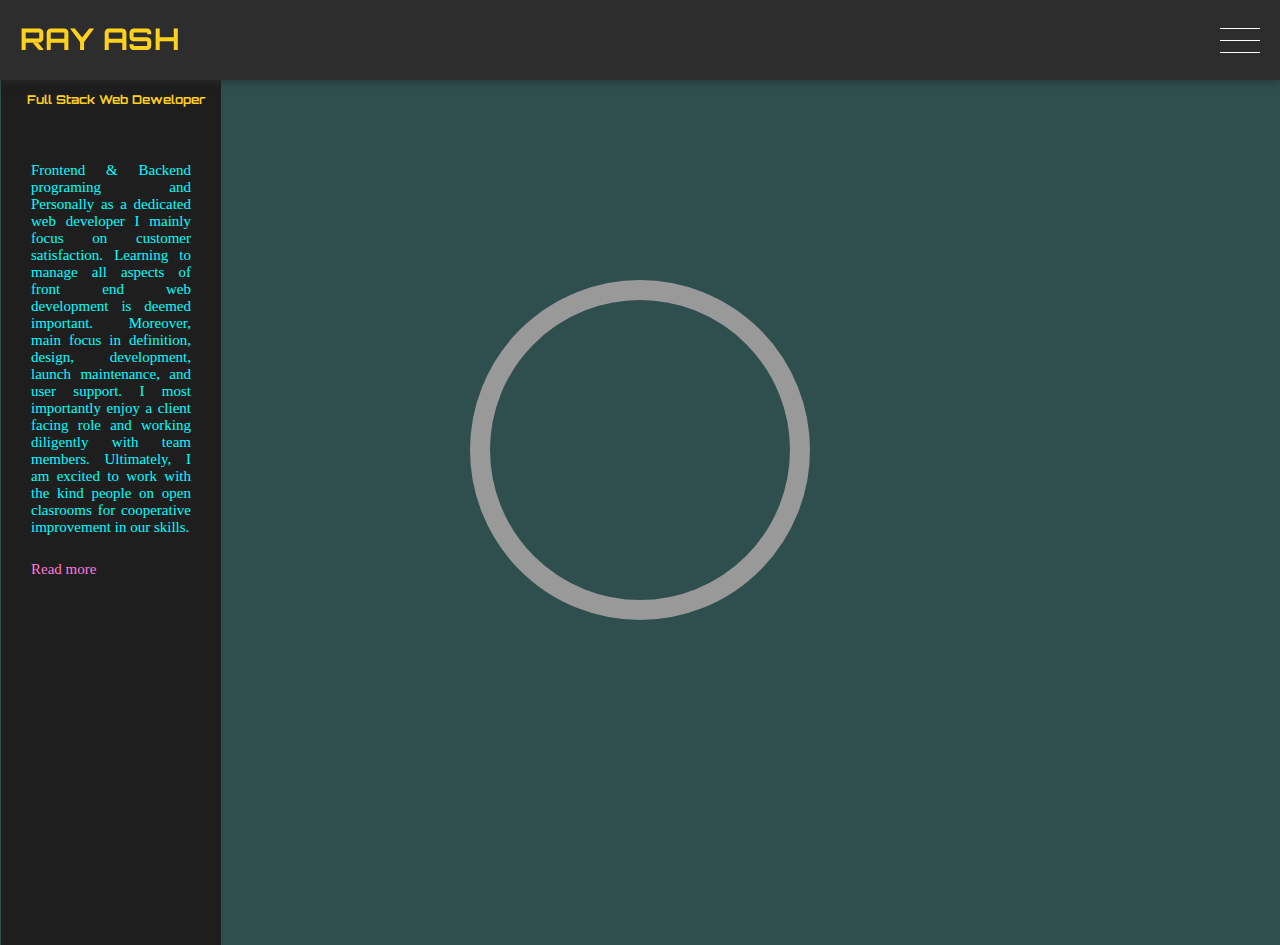
<file: index.html>
<!DOCTYPE html>
  <html lang="en">
  <head>
      <meta charset="UTF-8">
      <meta name="viewport" content="width=device-width, initial-scale=1.0">
      <meta name="description" content="" />
      <meta name="keywords" content="" />
      <meta name="author" content="blossk" />
      <link rel="stylesheet" href="./css/main.css">
          <title>Ray Resume Portfolio</title>
  </head>
<body>
                   <!-- ****************
                    Animation  Photo             
                  ********************* -->
                  
         <div class="profile">
         <div class="profile__header">

         <h3 class="profile__title"> Full Stack Web Deweloper</h3>
         <div class="profile__content">
         <p class="profile__text">
         Frontend & Backend programing and Personally as a dedicated web developer I mainly focus on customer satisfaction. Learning to manage all aspects of front end web development is deemed important. Moreover, main focus in definition, design, development, launch maintenance, and user support. I most importantly enjoy a client facing role and working diligently with team members. Ultimately, I am excited to work with the kind people on open clasrooms for cooperative improvement in our skills.</p>
       </div>
         <div class="profile__footer">
           <a href="aboutme.html" class="profile__link">Read more</a>
        </div>
        </div>
        </div>
                      
                   <!--  Image  -->  

         <div class="image"></div>
                    
                   <!--  Logo Header  -->

         <div class="navbar">   
         <div class="header">
         <h1>Ray Ash</h1>
                          
                  <!--  Hamburger bar menu  -->

         <input type="checkbox" class="check" id="checked">
         <label class="menu-btn" for="checked">
          <span class="bar top"></span>
          <span class="bar middle"></span>
          <span class="bar bottom"></span>
        </label>
          <label class="close-menu" for="checked"></label>
        
                  <!-- ****************
                         Navigation
                  ********************* -->

           <nav class="drawer-menu">
      
           <ul>
             <li><a href="index.html">Home</a></li>
             <li><a href="aboutme.html">About Me</a></li>
             <li><a href="portfolio.html">Portfolio</a></li>
             <li><a href="education.html">Education</a></li>
             <li><a href="experiences.html">Experiences</a></li>
             <li><a href="contact.html">Contact</a></li>        
           </ul>
          </div>
         </div>
       </nav>
     </body>
   </html>
</file>
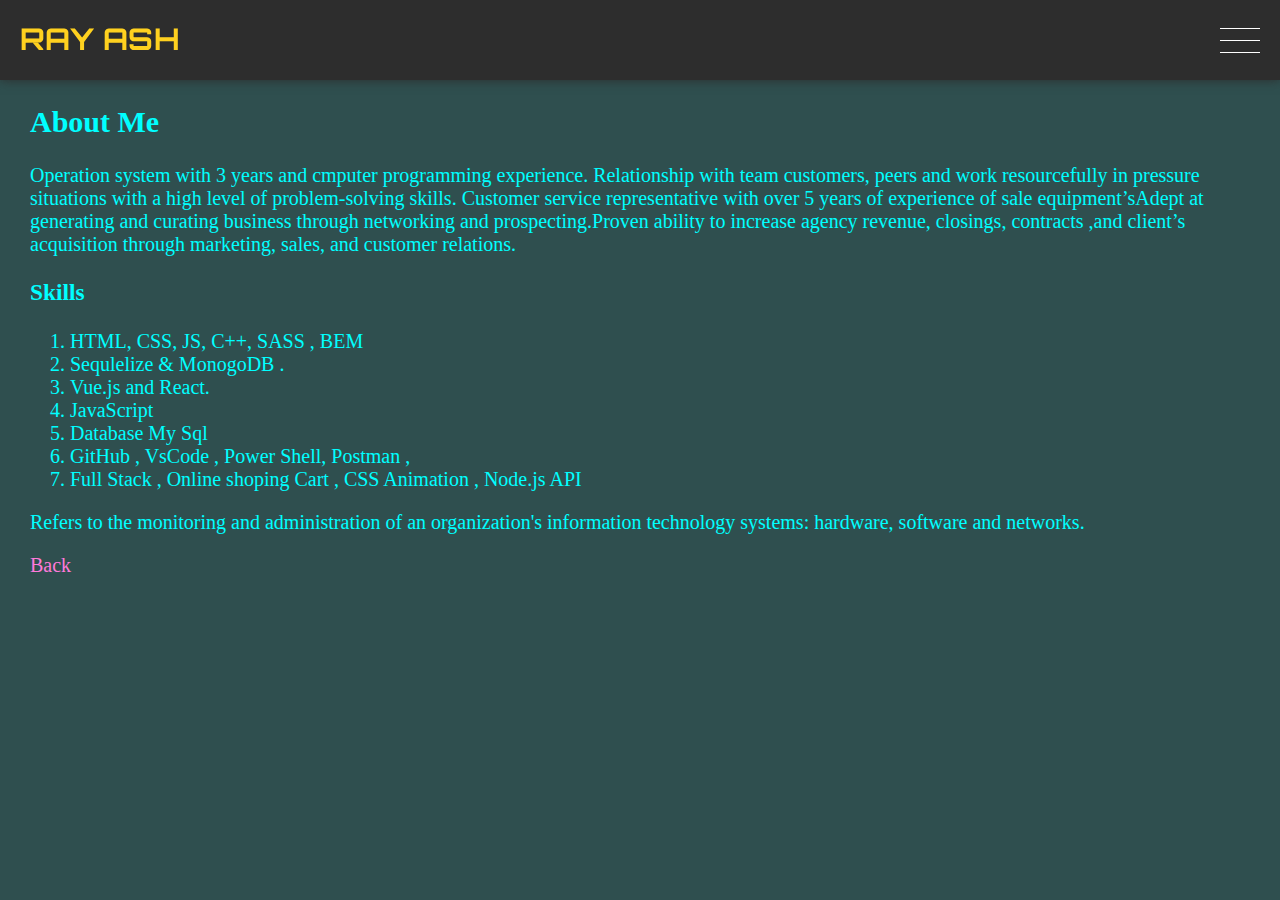
<file: aboutme.html>
<!DOCTYPE html>
        <html lang="en">
     <head>
            <meta charset="UTF-8">
            <meta name="viewport" content="width=device-width, initial-scale=1.0">
            <meta name="description" content="" />
            <meta name="keywords" content="" />
            <meta name="author" content="blossk" />
            <link rel="stylesheet" href="./css/main.css">
                <title>Ray Resume Portfolio</title>
    </head>
   <body>
        <!----- Logo Heading -->

        <div class="header">
        <div class="navbar">
        <h1>Ray Ash</h1>

          <!------ Menu --- -->

      <input type="checkbox" class="check" id="checked">
      <label class="menu-btn" for="checked">
        <span class="bar top"></span>
        <span class="bar middle"></span>
        <span class="bar bottom"></span>
      </label>
        <label class="close-menu" for="checked"></label>

        <!--  Navigation  -->

        <nav class="drawer-menu">
  
      <ul>
          <li><a href="index.html">Home</a></li>
          <li><a href="aboutme.html">About Me</a></li>
          <li><a href="portfolio.html">Portfolio</a></li>
          <li><a href="education.html">Education</a></li>
          <li><a href="experiences.html">Experiences</a></li>  
          <li><a href="contact.html">Contact</a></li>
        </ul>
      </div>
     </div>
    </nav>
   
    
          <!--  About Me  -->

        <div class= "index">

          <h2>About Me</h2>
          <p>Operation system with 3 years and cmputer programming experience. Relationship with team customers, peers and work resourcefully in pressure situations with a high level of problem-solving skills. Customer service representative with over 5 years of experience of sale equipment’sAdept at generating and curating business through networking and prospecting.Proven ability to increase agency revenue, closings, contracts ,and client’s acquisition through marketing, sales, and customer relations.</p>
          <h3>Skills</h3>
        <ol>
          <li>HTML, CSS, JS, C++, SASS , BEM</li>
          <li>Sequlelize & MonogoDB .</li>
          <li>Vue.js and  React.</li>
          <li>JavaScript</li>
          <li>Database My Sql</li>
          <li>GitHub , VsCode , Power Shell, Postman , </li>
          <li>Full Stack , Online shoping Cart , CSS Animation , Node.js API </li>
        </ol>
          <p>Refers to the monitoring and administration of an organization's information technology systems: hardware, software and networks.</p>
          <div class="index__footer">
            <a href="index.html" class="index__link">Back</a>
        </div>
        </div>
    </body>
</html>
</file>
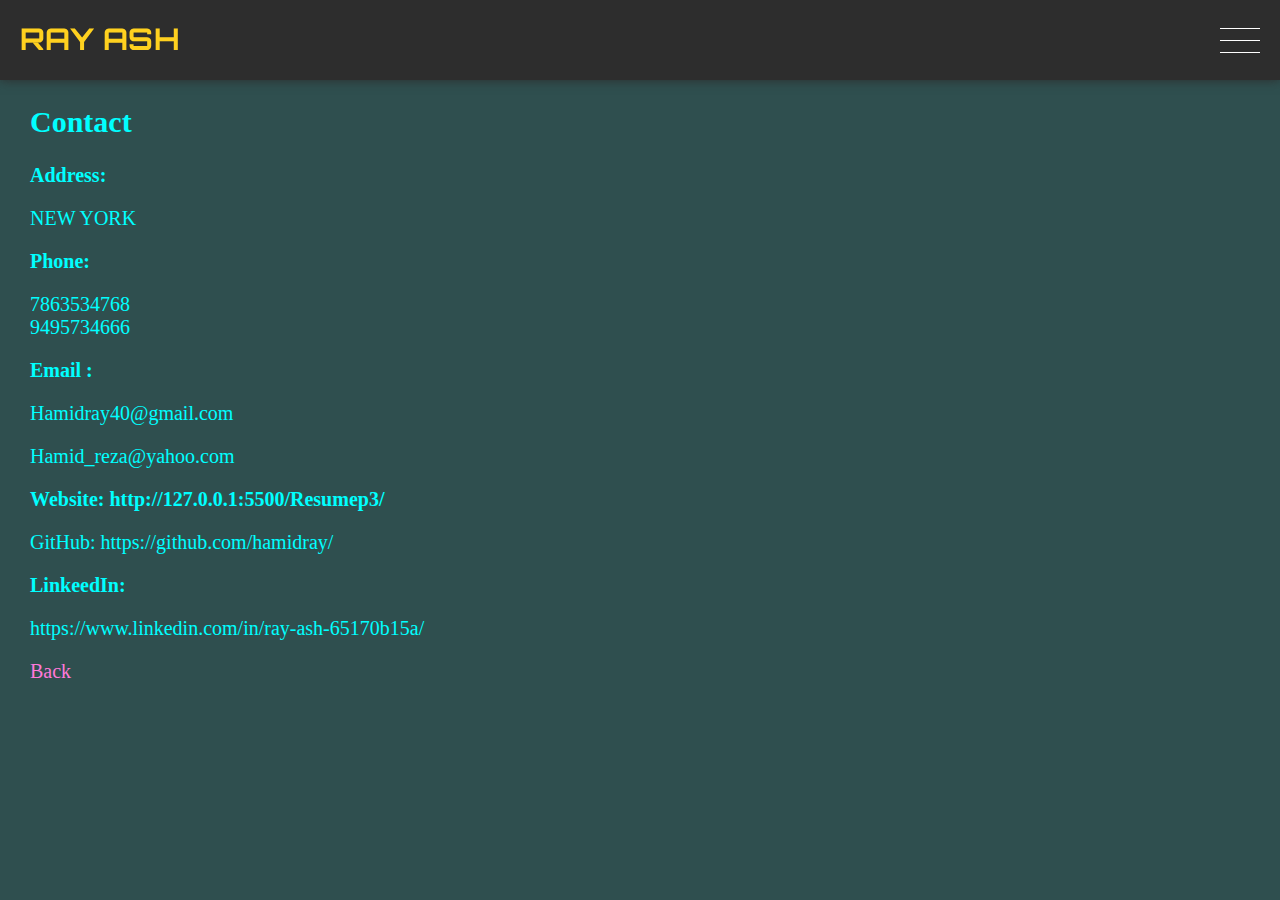
<file: contact.html>
<!DOCTYPE html>
      <html lang="en">
      <head>
          <meta charset="UTF-8">
          <meta name="viewport" content=
          "width=device-width, initial-scale=1.0">
          <meta name="description" content="" />
        <meta name="keywords" content="" />
        <meta name="author" content="blossk" />
          <link rel="stylesheet" href="./css/main.css">
              <title>Ray Resume Portfolio</title>
      </head>
    <body>
      
          <!-- Logo Headding  -->

          <div class="header">
          <div class="navbar">
          <h1>Ray Ash</h1>

        <!-- Menu  -->     

        <input type="checkbox" class="check" id="checked">
        <label class="menu-btn" for="checked">
          <span class="bar top"></span>
          <span class="bar middle"></span>
          <span class="bar bottom"></span>
        </label>
          <label class="close-menu" for="checked"></label>

        <!-- Navigation -->

          <nav class="drawer-menu">

        <ul>
          <li><a href="index.html">Home</a></li>
          <li><a href="aboutme.html">About Me</a></li>
          <li><a href="portfolio.html">Portfolio</a></li>
          <li><a href="education.html">Education</a></li>
          <li><a href="experiences.html">Experiences</a></li>
          <li><a href="contact.html">Contact</a></li>    
        </ul>
       </div>
      </div>
    </nav>
 
  
            <!-- Contact  -->

        <div class= "index">
        <h2>Contact</h2>
        <p><strong>Address:</strong></p>
        <p>NEW YORK</p>
        <p><strong>Phone:</strong></p>
        <p>7863534768<br>9495734666</p>
        <p><strong>Email :</strong></p>
        <p>Hamidray40@gmail.com</p>
        Hamid_reza@yahoo.com</p>
        <p><strong>Website: http://127.0.0.1:5500/Resumep3/</strong></p>                                        
        <p>GitHub: https://github.com/hamidray/ </p>
        <p><strong>LinkeedIn:</strong></p>
        <p>https://www.linkedin.com/in/ray-ash-65170b15a/</p>
        <div class="index__footer">
          <a href="index.html" class="index__link">Back</a>
       </div>
      </div>
    </body>
  </html>
</file>
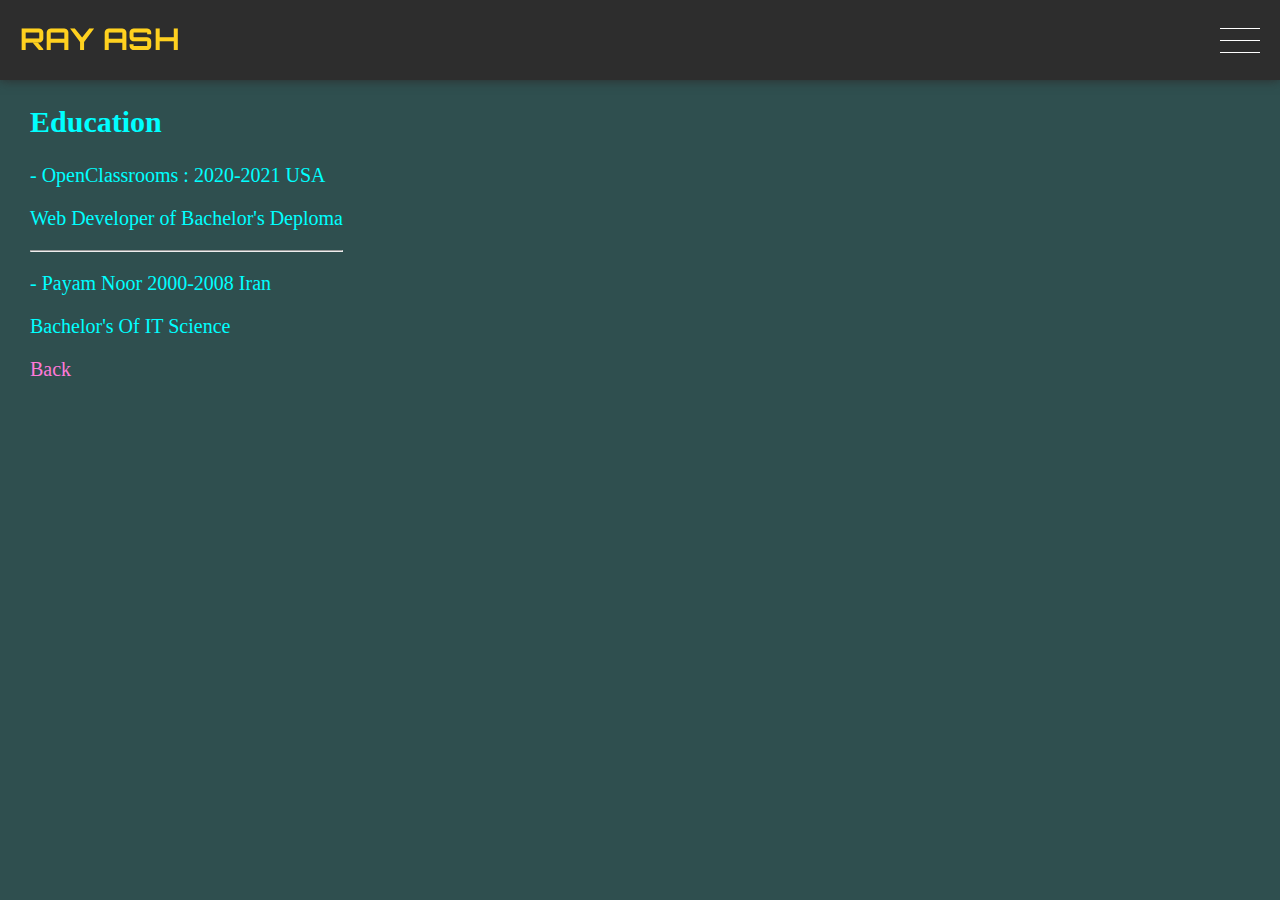
<file: education.html>
<!DOCTYPE html>
        <html lang="en">
        <head>
            <meta charset="UTF-8">
            <meta name="viewport" content="width=device-width, initial-scale=1.0">
            <meta name="description" content="" />
            <meta name="keywords" content="" />
            <meta name="author" content="blossk" />
            <link rel="stylesheet" href="./css/main.css">
                <title>Ray Resume Portfolio</title>
        </head>
        <body>
        
                  
        <!--  Logo Hedding  -->

        <div class="header">
        <div class="navbar">
        <h1>Ray Ash</h1>

          <!--  Menu  -->

        <input type="checkbox" class="check" id="checked">
        <label class="menu-btn" for="checked">
          <span class="bar top"></span>
          <span class="bar middle"></span>
          <span class="bar bottom"></span>
        </label>
        <label class="close-menu" for="checked"></label>

          <!--  Navigation  -->

        <nav class="drawer-menu">

      <ul>
        <li><a href="index.html">Home</a></li>
        <li><a href="aboutme.html">About Me</a></li>
        <li><a href="portfolio.html">Portfolio</a></li>
        <li><a href="education.html">Education</a></li>
        <li><a href="experiences.html">Experiences</a></li> 
        <li><a href="contact.html">Contact</a></li>   
      </ul>
    </div>
   </div>
 </nav>
  
            <!--  Eduvation  -->

        <div class="index">

        <h2><strong>Education</strong></h2>
        <p>- OpenClassrooms : 2020-2021 USA</p>
        <p>Web Developer of Bachelor's Deploma </p><hr>
        <p>- Payam Noor 2000-2008 Iran </p>
      
        <p>Bachelor's Of   IT Science</p>
        <div class="index__footer">
          <a href="index.html" class="index__link">Back</a>
       </div>
      </div>
    </body>
  </html>
</file>
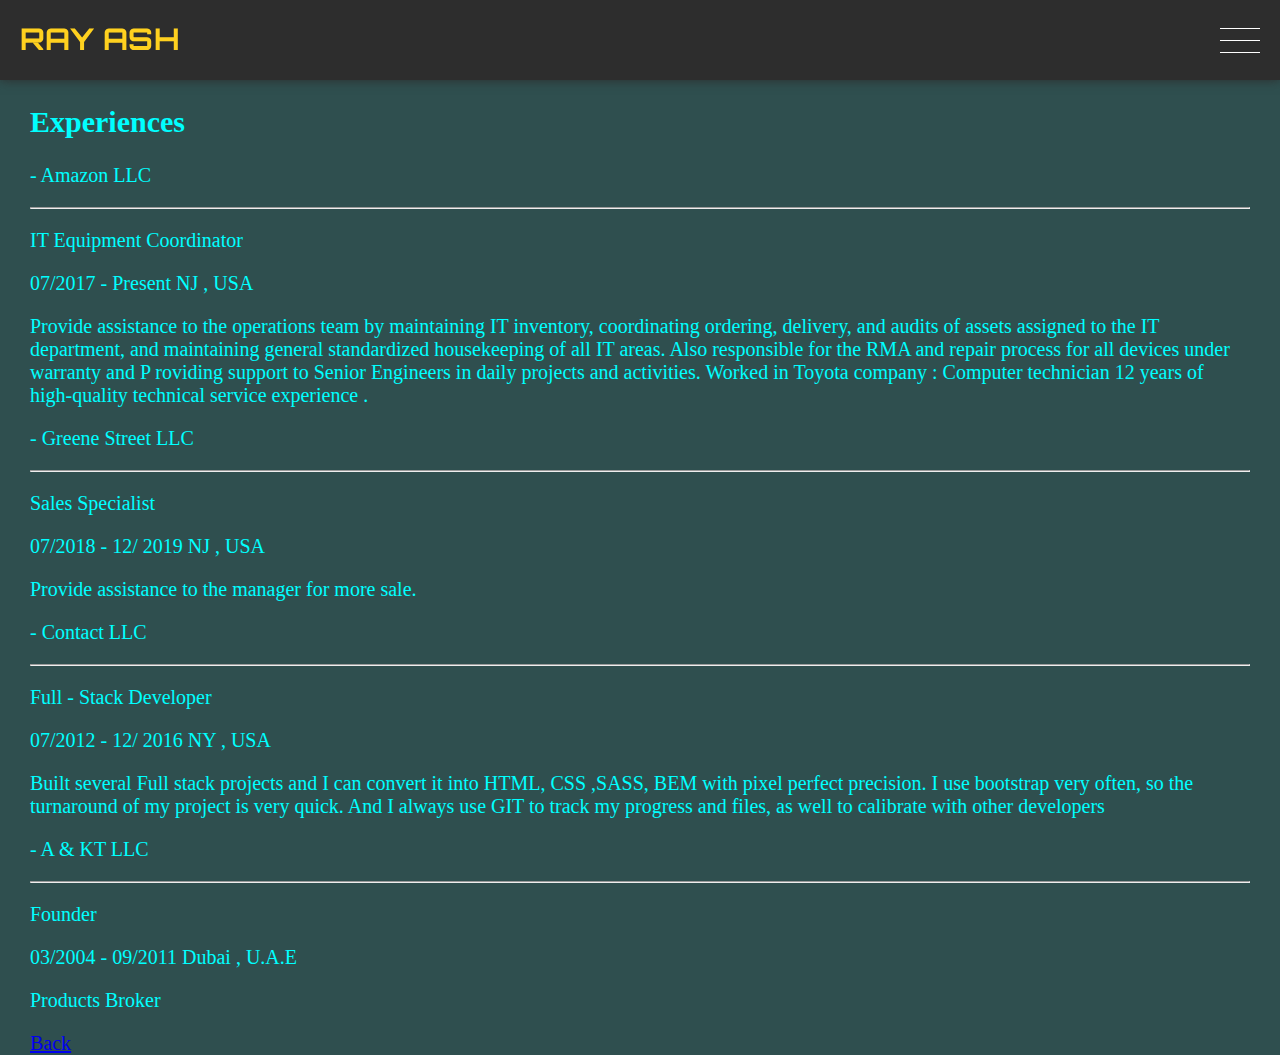
<file: experiences.html>
<!DOCTYPE html>
        <html lang="en">
        <head>
            <meta charset="UTF-8">
            <meta name="viewport" content="width=device-width, initial-scale=1.0">
            <meta name="description" content="" />
            <meta name="keywords" content="" />
            <meta name="author" content="blossk" />
            <link rel="stylesheet" href="./css/main.css">
                <title>Ray Resume Portfolio</title>
        </head>
        <body>
    
            
      
          <!--  Logo Hedding  -->

          <div class="header">
          <div class="navbar">  
          <h1>Ray Ash</h1>

          <!--  Menu  -->

          <input type="checkbox" class="check" id="checked">
          <label class="menu-btn" for="checked">
            <span class="bar top"></span>
            <span class="bar middle"></span>
            <span class="bar bottom"></span>
        </label>
            <label class="close-menu" for="checked"></label>

          <!--  Navigation -->    

            <nav class="drawer-menu">
  
          <ul>
            <li><a href="index.html">Home</a></li>
            <li><a href="aboutme.html">About Me</a></li>
            <li><a href="portfolio.html">Portfolio</a></li>
            <li><a href="education.html">Education</a></li>
            <li><a href="experiences.html">Experiences</a></li> 
            <li><a href="contact.html">Contact</a></li>  
          </ul>
         </div>
        </div>
      </nav>
            <!-- Experiences   -->

          <div class="index">
          <h2>Experiences</h2>
          <p> - Amazon LLC</p><hr>
          <p>IT Equipment Coordinator</p>
          <p>07/2017 - Present NJ , USA</p>
          <p>Provide assistance to the operations team by maintaining IT inventory, coordinating ordering, delivery, 
            and audits of assets assigned to the IT department, and maintaining general standardized housekeeping
            of all IT areas. Also responsible for the RMA and repair process for all devices under warranty and P
            roviding support to Senior Engineers in daily projects and activities. Worked in Toyota company 
            : Computer technician 12 years of high-quality technical service experience .</p>

          <p>- Greene Street LLC</p><hr>
          <p> Sales Specialist</p>
          <p>07/2018 - 12/ 2019 NJ , USA</p>
          <p>Provide assistance to the manager for more sale. </p>

          <p>- Contact LLC </p><hr>
          <p> Full - Stack Developer</p>
          <p>07/2012 - 12/ 2016 NY , USA</p>
          <p>Built several Full stack projects and I can convert it into HTML, CSS ,SASS, BEM with pixel perfect precision. 
            I use bootstrap very often, so the turnaround of my project is very quick. And I always use GIT to track my progress and files, 
            as well to calibrate with other developers </p>

            <p>- A & KT  LLC </p><hr>
          <p> Founder</p>
          <p>03/2004 - 09/2011 Dubai , U.A.E</p>
          <p>Products Broker </p>
         
            <a href="index.html" class="index__link">Back</a>
         </div>
        </div>
      </body>
    </html>
</file>
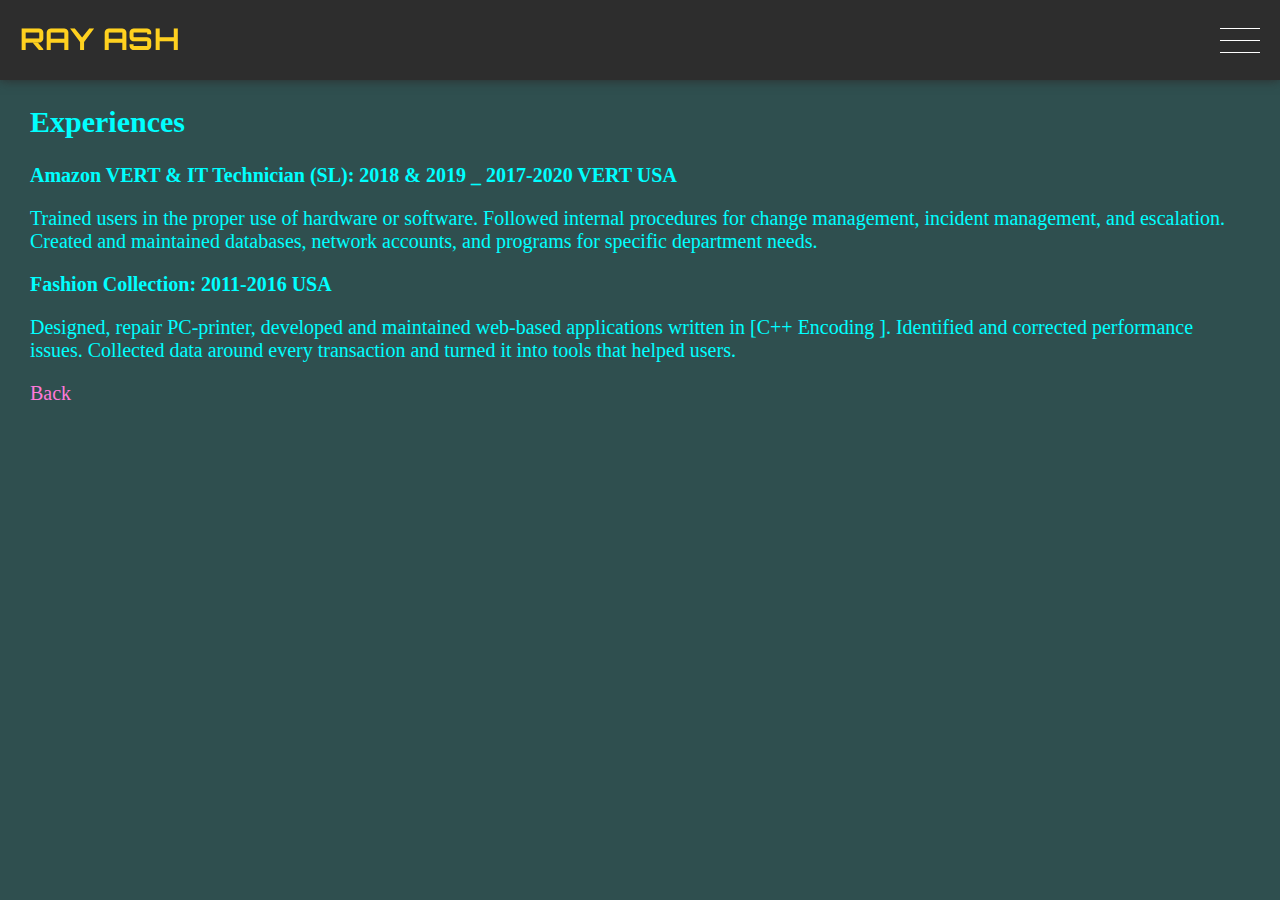
<file: experinces.html>
<!DOCTYPE html>
        <html lang="en">
        <head>
            <meta charset="UTF-8">
            <meta name="viewport" content="width=device-width, initial-scale=1.0">
            <meta name="description" content="" />
            <meta name="keywords" content="" />
            <meta name="author" content="blossk" />
            <link rel="stylesheet" href="./css/main.css">
                <title>Ray Resume Portfolio</title>
        </head>
        <body>
    
            
      
          <!--  Logo Hedding  -->

          <div class="header">
          <div class="navbar">  
          <h1>Ray Ash</h1>

          <!--  Menu  -->

          <input type="checkbox" class="check" id="checked">
          <label class="menu-btn" for="checked">
            <span class="bar top"></span>
            <span class="bar middle"></span>
            <span class="bar bottom"></span>
        </label>
            <label class="close-menu" for="checked"></label>

          <!--  Navigation -->    

            <nav class="drawer-menu">
  
          <ul>
            <li><a href="index.html">Home</a></li>
            <li><a href="aboutme.html">About Me</a></li>
            <li><a href="portfolio.html">Portfolio</a></li>
            <li><a href="education.html">Education</a></li>
            <li><a href="Eexperinces.html">Experiances</a></li> 
            <li><a href="contact.html">Contact</a></li>  
          </ul>
         </div>
        </div>
      </nav>
            <!-- Experiences   -->

          <div class="index">
          <h2>Experiences</h2>
          <p><strong>Amazon VERT & IT Technician (SL): 2018 & 2019 _ 2017-2020 VERT USA</strong> </p>
          <p>Trained users in the proper use of hardware or software.
          Followed internal procedures for change management, incident management, and escalation. Created and maintained databases, network accounts, and programs for specific department needs.</p>
          <p><strong>Fashion Collection: 2011-2016  USA</strong></p>
          <p>Designed, repair PC-printer, developed and maintained web-based applications written in [C++ Encoding ]. Identified and corrected performance issues. Collected data around every transaction and turned it into tools that helped users. </p>
          <div class="index__footer">
            <a href="index.html" class="index__link">Back</a>
         </div>
        </div>
      </body>
    </html>
</file>
<file: css/main.css>
@import url(https://fonts.googleapis.com/css?family=Open+Sans);
@import url("https://fonts.googleapis.com/css?family=Montserrat|Orbitron");
html, body {
  height: 100%;
  margin: 0;
}

body {
  width: 100%;
  display: flex;
  background: #2f4f4f;
  background-size: cover;
  overflow-x: hidden;
  overflow-y: auto;
}

.index {
  margin-top: 80px;
  margin-left: 30px;
  margin-right: 30px;
  font-size: 20px;
  color: #00ffff;
}

.index__footer a {
  color: #FF79DA;
  text-decoration: none;
  padding: 10px 15p;
}

.index__footer a:hover {
  background-color: #ffffff;
}

.profile {
  background: #999;
  float: left;
  margin: 2px;
  width: 300px;
  height: 570px;
  margin-top: 60px;
  text-align: justify;
}

.profile__header, .profile__content,
.profile__footer a {
  padding: 10px 15px;
  text-decoration: none;
  color: #FF79DA;
}

.profile__header:hover a, .profile__content:hover a,
.profile__footer a:hover a {
  background-color: #ffffff;
}

.profile__title {
  color: #ffd11f;
  margin-bottom: 0;
  font-size: 12px;
  margin-left: 10px;
  font-family: Orbitron;
}

.profile__content {
  color: #00ffff;
  margin-top: 30px;
}

.header {
  position: absolute;
  z-index: 10;
  width: 100%;
  font-size: 15px;
  font-family: Orbitron;
  font-weight: 400;
  letter-spacing: 0.02em;
  text-transform: uppercase;
  color: #ffd11f;
  padding: 0px;
  margin-top: 0px;
}

.header h1 {
  margin-left: 20px;
}

.navbar {
  position: fixed;
  margin: 0;
  width: 100%;
  height: 80px;
  background: #2D2D2D;
  box-shadow: 0px 0px 10px #2d2d2d;
  z-index: 9999;
}

span {
  font-family: Montserrat;
  font-size: 0.5em;
  color: #000000;
}

.drawer-menu {
  box-sizing: border-box;
  position: fixed;
  top: 0;
  right: 0;
  width: 300px;
  height: 100%;
  padding: 120px 0;
  background: #222;
  transition-delay: 0s;
  transform-origin: right center;
  transform: perspective(500px) rotateY(-90deg);
  opacity: 0;
  box-shadow: 0px 0px 5px #1E1E1E;
}

.drawer-menu li {
  text-align: center;
  list-style: none;
}

.drawer-menu li a {
  display: block;
  margin-bottom: 40px;
  text-decoration: none;
  font-size: 12px;
  color: #ffd11f;
  transition: all .8s;
}

.drawer-menu li a:hover {
  background: #2f4f4f;
}

/* checkbox */
.check {
  display: none;
}

.menu-btn {
  position: fixed;
  display: block;
  top: 28px;
  right: 40px;
  display: block;
  width: 20px;
  height: 40px;
  font-size: 10px;
  text-align: center;
  cursor: pointer;
  z-index: 3;
}

.bar {
  position: absolute;
  top: 0;
  left: 0;
  display: block;
  width: 40px;
  height: 1px;
  background: #ffffff;
  transition: all .5s;
  transform-origin: left top;
}

.bar.middle {
  top: 12px;
  opacity: 1;
}

.bar.bottom {
  top: 24px;
  transform-origin: left bottom;
}

/* Hover Effects */
.menu-btn:hover .bar {
  background: #ffd11f;
}

.menu-btn:hover .menu-btn__text {
  color: #999;
}

.close-menu {
  position: fixed;
  top: 0;
  right: 300px;
  width: 100%;
  height: 100vh;
  background: rgba(0, 0, 0, 0);
  transition-property: all;
  transition-duration: .3s;
  transition-delay: 0s;
  visibility: hidden;
  opacity: 0;
}

/* checked */
.check:checked ~ .drawer-menu {
  transition-delay: .3s;
  transform: none;
  opacity: 1;
  z-index: 2;
}

.check:checked ~ .contents {
  transition-delay: 0s;
  transform: translateX(-300px);
}

.check:checked ~ .menu-btn .menu-btn__text {
  visibility: hidden;
  opacity: 0;
}

.check:checked ~ .menu-btn .bar.top {
  width: 56px;
  transform: rotate(45deg);
}

.check:checked ~ .menu-btn .bar.middle {
  opacity: 0;
}

.check:checked ~ .menu-btn .bar.bottom {
  width: 56px;
  top: 40px;
  transform: rotate(-45deg);
}

.check:checked ~ .close-menu {
  transition-duration: 1s;
  transition-delay: .3s;
  background: rgba(0, 0, 0, 0.5);
  visibility: visible;
  opacity: 1;
  z-index: 3;
}

.image {
  width: 400px;
  height: 400px;
  background-image: url("https://cdn.pixabay.com/photo/2016/11/29/11/34/america-1869214_960_720.jpg");
  background-size: cover;
  border-radius: 100%;
  position: absolute;
  top: 0;
  right: 0;
  bottom: 0;
  left: 0;
  margin: auto;
  border: 20px #999 solid;
  animation: rotationimage 5s infinite linear;
}

@keyframes rotationimage {
  from {
    background-position: left center;
  }
  to {
    background-position: -392px center;
  }
}

.wrap {
  margin: 50px auto 0 auto;
  width: 100%;
  display: flex;
  align-items: space-around;
  max-width: 1100px;
}

.wrap__footer a {
  color: #FF79DA;
  text-decoration: none;
  padding: 10px 15p;
}

.wrap__footer a:hover {
  background-color: #ffffff;
}

.tile {
  width: 380px;
  height: 380px;
  margin: 10px;
  background-color: #99aeff;
  display: inline-block;
  background-size: cover;
  position: relative;
  cursor: pointer;
  transition: all 0.4s ease-out;
  box-shadow: 0px 35px 77px -17px rgba(0, 0, 0, 0.44);
  overflow: hidden;
  color: #6456b7;
  font-family: 'Roboto';
}

.tile img {
  height: 100%;
  width: 100%;
  position: absolute;
  top: 0;
  left: 0;
  z-index: 0;
  transition: all 0.4s ease-out;
}

.tile:hover img {
  opacity: 0.2;
}

.tile .text {
  position: absolute;
  padding: 30px;
  height: calc(100% - 60px);
}

.tile h1 {
  font-weight: 300;
  margin: 0;
  text-shadow: 2px 2px 10px rgba(0, 0, 0, 0.3);
  color: #0000ff;
}

.tile h2 {
  font-weight: 100;
  margin: 20px 0 0 0;
  font-style: italic;
  transform: translateX(200px);
  color: #1E1E1E;
}

.tile p {
  font-weight: 300;
  margin: 20px 0 0 0;
  line-height: 25px;
  transform: translateX(-200px);
  transition-delay: 0.2s;
  color: #000000;
}

.animate-text {
  opacity: 0;
  transition: all 0.6s ease-in-out;
}

.tile:hover .animate-text {
  transform: translateX(0);
  opacity: 1;
}

@media all and (min-width: 200px) {
  body {
    background-color: #000000;
  }
  .wrap {
    flex-direction: column;
    width: 400px;
  }
  .image {
    width: 150px;
    height: 150px;
    margin-top: 100px;
  }
  .profile {
    background: #1E1E1E;
    float: center;
    font-size: 17px;
    width: 700px;
    margin-top: 300px;
    height: 60px;
  }
  .profile__title {
    text-align: center;
  }
  .header h1 {
    text-align: center;
  }
}

@media screen and (min-width: 700px) {
  body {
    background-color: #1E1E1E;
  }
  .wrap {
    flex-direction: column;
    width: 400px;
    margin-top: 80px;
  }
  .image {
    width: 170px;
    height: 170px;
    margin-top: 85px;
  }
  .profile {
    background: #2f4f4f;
    float: center;
    font-size: 17px;
    width: 100%;
    margin-top: 300px;
    height: 60px;
  }
  .profile__title {
    text-align: center;
  }
  .header h1 {
    text-align: center;
  }
}

@media screen and (min-width: 1100px) {
  body {
    background-color: #2f4f4f;
  }
  .wrap {
    flex-direction: row;
    width: 900px;
    margin: auto;
  }
  .image {
    width: 300px;
    height: 300px;
    margin: auto;
  }
  .profile {
    background: #1E1E1E;
    float: left;
    margin: 1px;
    width: 220px;
    height: 875px;
    margin-top: 70px;
    font-size: 15px;
  }
  .header h1 {
    text-align: left;
  }
}

/*# sourceMappingURL=main.css.map */
</file>
